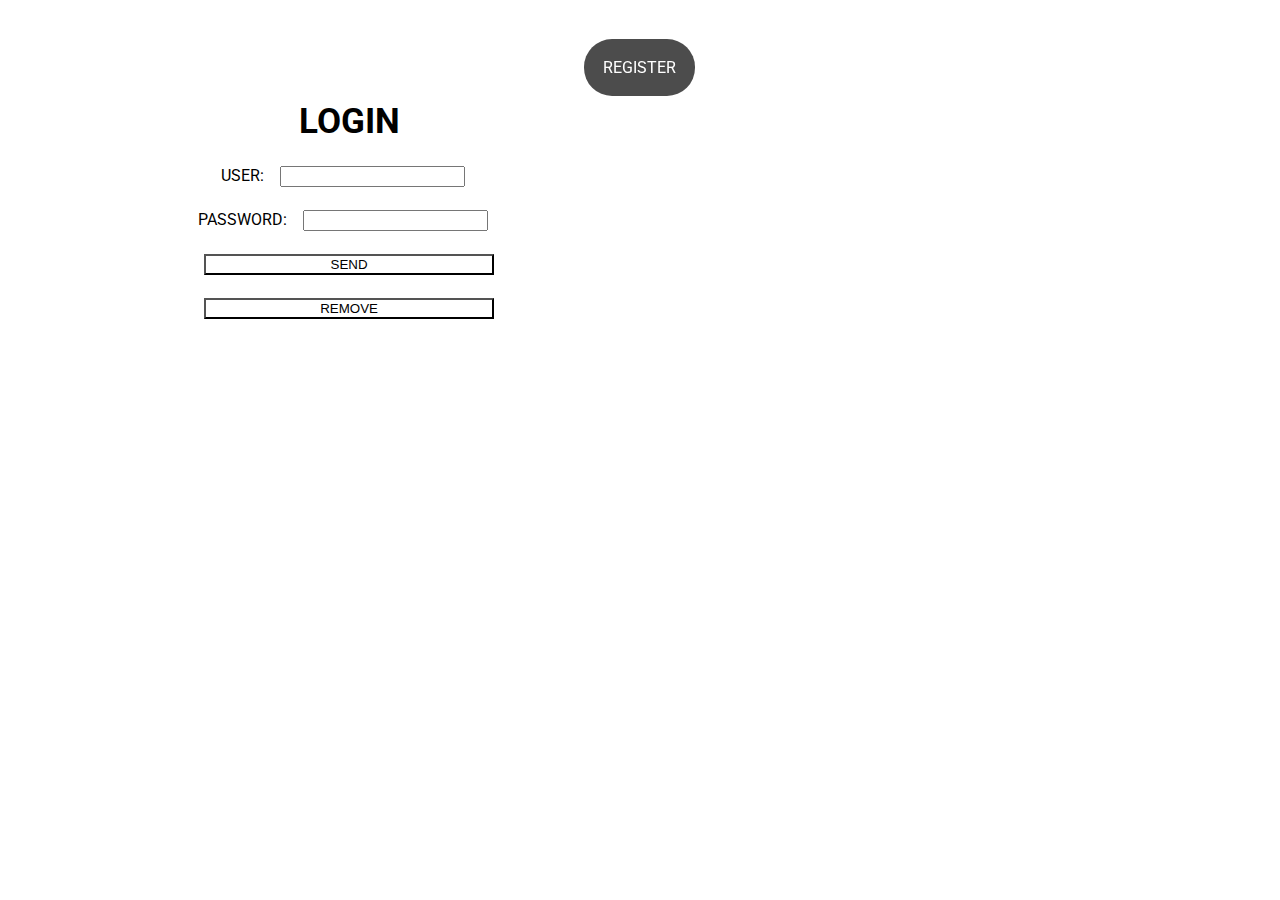
<file: index.html>
<html>
<head>
	<meta content="text/html" charset="UTF-8" http-equiv="content-type"/>
	<link rel="stylesheet" type="text/css" href="CSS/projecte.css" />
	<title>projecte</title>
</head>
<body>
    <div class="contingut_centrat">
        <a class="a_button" href="registre.html">REGISTER</a>
        <form class="formulari" action="http://localhost/daw2_m07uf1_projecte_grup09/acces.php" method="POST">
            <h1>LOGIN</h1>
            <label for="form_useri">USER:</label>
            <input maxlength="20" name="form_useri"  type="text"/><br/>
            <label for="form_passwordi">PASSWORD:</label>
            <input maxlength="20" name="form_passwordi"  type="password"/><br/>
            <input class="form_buttom" type="submit" value="SEND"/>
            <input class="form_buttom" type="reset" value="REMOVE"/>
        </form>
    </div>
</body>
</html>
</file>
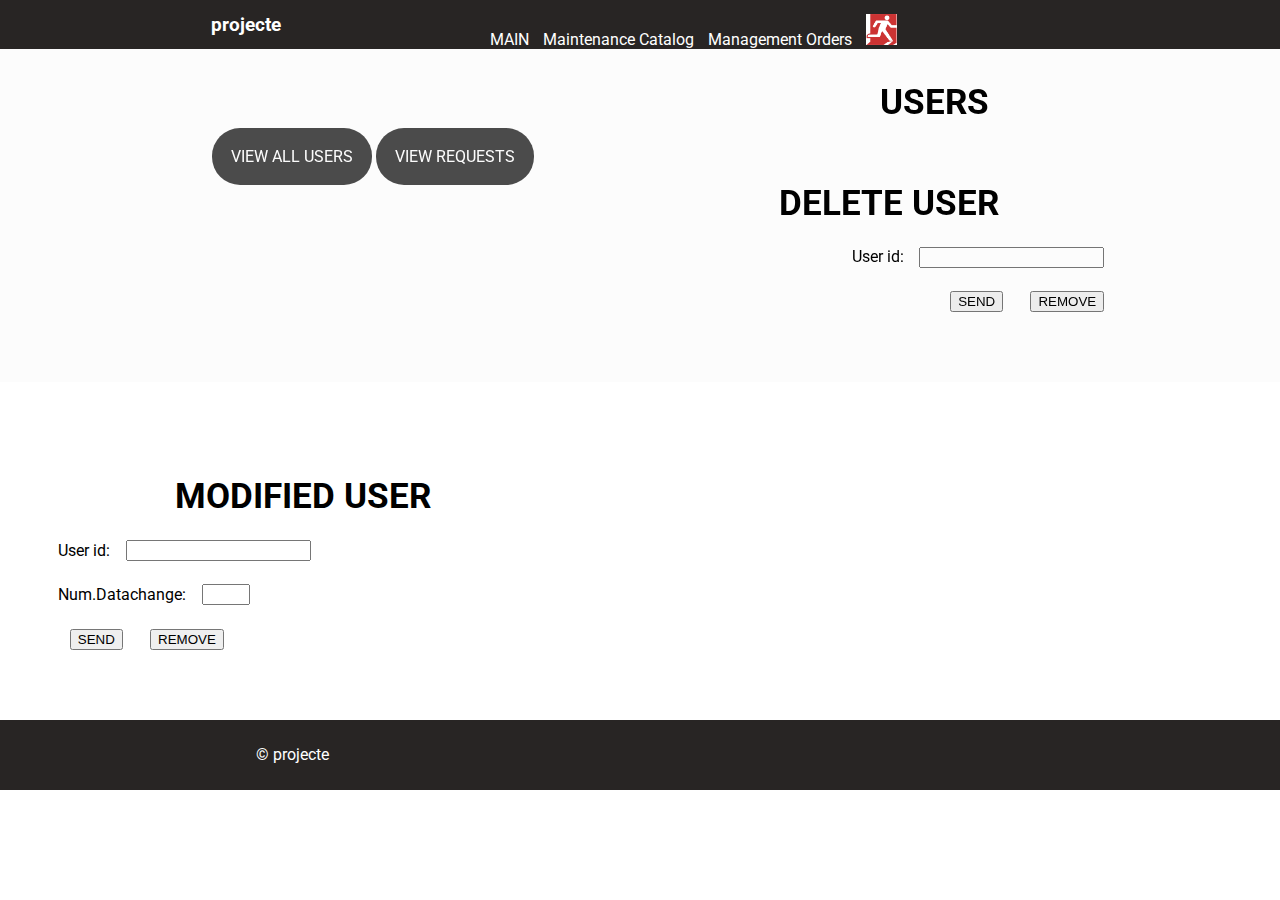
<file: adminprincipal.html>
<html>
<head>
	<meta content="text/html" charset="UTF-8" http-equiv="content-type"/>
	<link rel="stylesheet" type="text/css" href="CSS/projecte.css" />
	<script language="javascript" src="http://localhost/daw2_m07uf1_projecte_grup09/peticionsrecepcions/repPeticionsusersdelete.js"></script>
	<script language="javascript" src="http://localhost/daw2_m07uf1_projecte_grup09/peticionsrecepcions/repPeticionsusersmodified.js"></script>
	<title>projecte</title>
</head>
<body>
    <div id="capcalera">
		<h3>projecte</h3>
		<ul>
			<li><a href="adminprincipal.html">MAIN</a></li>
			<li><a href="maintenancecatalog.html">Maintenance Catalog</a></li>
			<li><a href="managementcommands.html">Management  Orders</a></li>
			<li><a href="logout.php"><img src="IMATGES/sortida.png" class="icona"/></a></li>
		</ul>
	</div>
	<div class="contingut_dret">
		<h1>USERS</h1>
		<a class="a_button" href="accions/visualitzardadestotsusuaris.php">VIEW ALL USERS</a>
		<a class="a_button" href="peticionsrecepcions/visualitzarpeticions.php">VIEW REQUESTS</a>
		<form id="formulari" class="formulari">
            <h1>DELETE USER</h1>
			<label for="form_iduser">User id:</label>
			<input maxlength="100" name="form_iduser" id="form_iduser" type="number"/><br/>
            <input class="form_buttom" type="button" value="SEND" onclick="commandPeticio();"/>
            <input class="form_buttom" type="button" value="REMOVE" onclick="netForm();"/>
		</form>
		<p id="resp"></p>
	</div>
	<div class="contingut_esquerre">
		<form id="formulari2" class="formulari">
            <h1>MODIFIED USER</h1>
			<label for="form_iduser">User id:</label>
			<input maxlength="100" name="form_iduser" id="form_iduser" type="number"/><br/>
			<label for="form_dataoption">Num.Datachange:</label>
			<input maxlength="100" name="form_dataoption" id="form_dataoption" min="2" max="7" type="number"/><br/>
            <input class="form_buttom" type="button" value="SEND" onclick="commandPeticio2();"/>
            <input class="form_buttom" type="button" value="REMOVE" onclick="netForm2();"/>
		</form>
		<p id="resp2"></p>
	</div>
	<div id="peudepagina">
		<p>© projecte</p>
	</div>
</body>
</html>
</file>
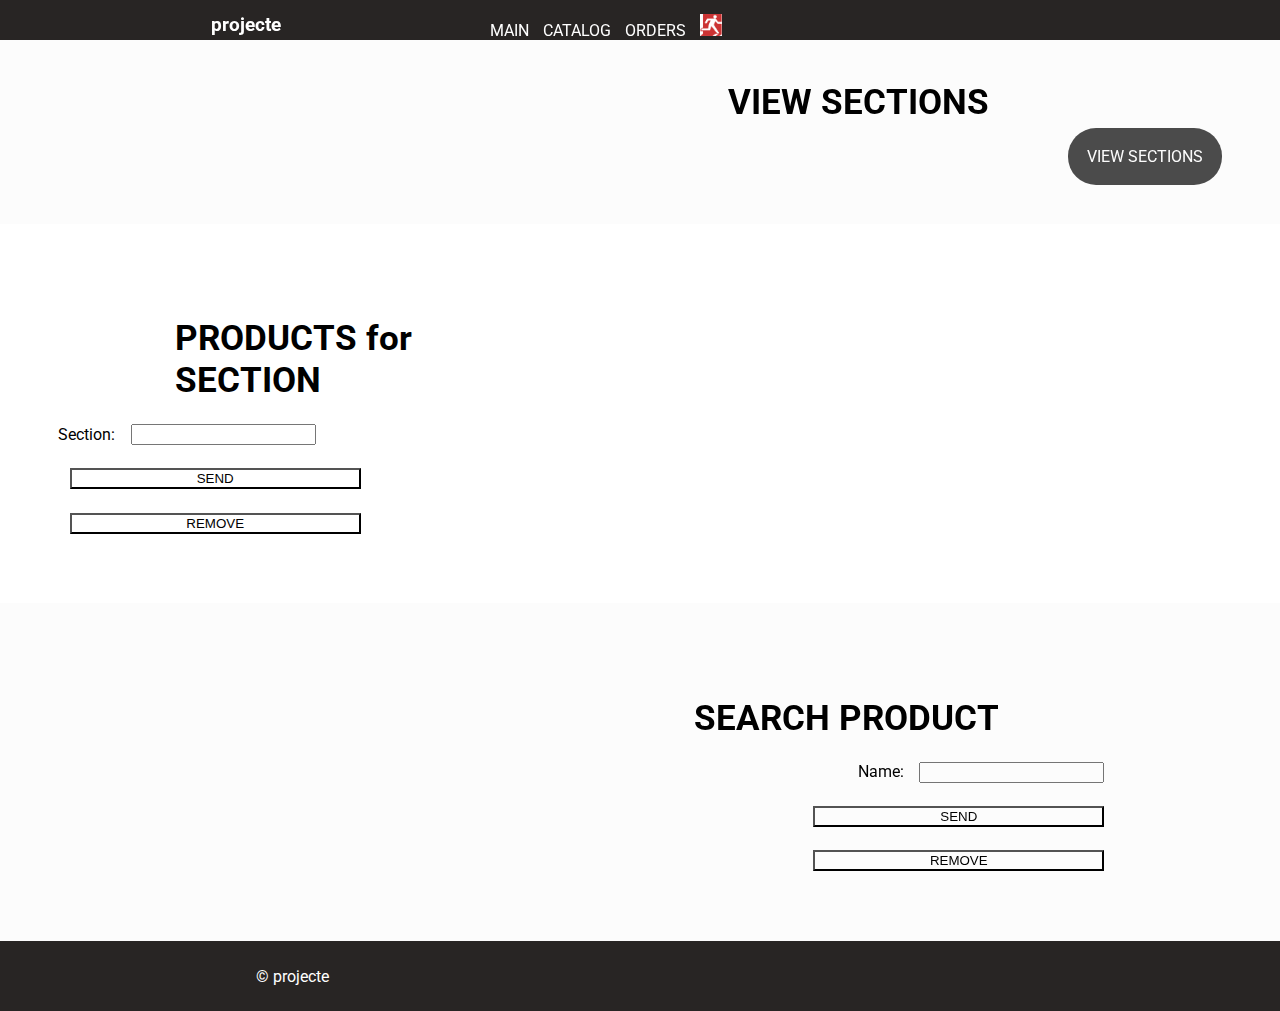
<file: catalog.html>
<html>
<head>
	<meta content="text/html" charset="UTF-8" http-equiv="content-type"/>
	<link rel="stylesheet" type="text/css" href="CSS/projecte.css" />
	<title>projecte</title>
</head>
<body>
    <div id="capcalera">
		<h3>projecte</h3>
		<ul>
			<li><a href="clientprincipal.html">MAIN</a></li>
			<li><a href="catalog.html">CATALOG</a></li>
			<li><a href="commands.html">ORDERS</a></li>
			<li><a href="logout.php"><img src="IMATGES/sortida.png" class="icona"/></a></li>
		</ul>
    </div>
    <div class="contingut_dret">
        <h1>VIEW SECTIONS</h1>
        <a class="a_button" href="accions/visualitzarseccions.php">VIEW SECTIONS</a>
    </div>  
    <div class="contingut_esquerre">
        <form class="formulari" action="http://localhost/daw2_m07uf1_projecte_grup09/accions/visualitzarproductesseccio.php" method="GET">
            <h1>PRODUCTS for SECTION</h1>
            <label for="form_code">Section:</label>
            <input maxlength="100" name="form_section"  type="text"/><br/>
            <input class="form_buttom" type="submit" value="SEND"/>
            <input class="form_buttom" type="reset" value="REMOVE"/>
        </form>
    </div>
    <div class="contingut_dret">
        <form class="formulari" action="http://localhost/daw2_m07uf1_projecte_grup09/accions/visualitzarproductedades.php" method="GET">
            <h1>SEARCH PRODUCT</h1>
            <label for="form_name">Name:</label>
            <input maxlength="100" name="form_name"  type="text"/><br/>
            <input class="form_buttom" type="submit" value="SEND"/>
            <input class="form_buttom" type="reset" value="REMOVE"/>
        </form>
    </div>
	<div id="peudepagina">
		<p>© projecte</p>
	</div>
</body>
</html>
</file>
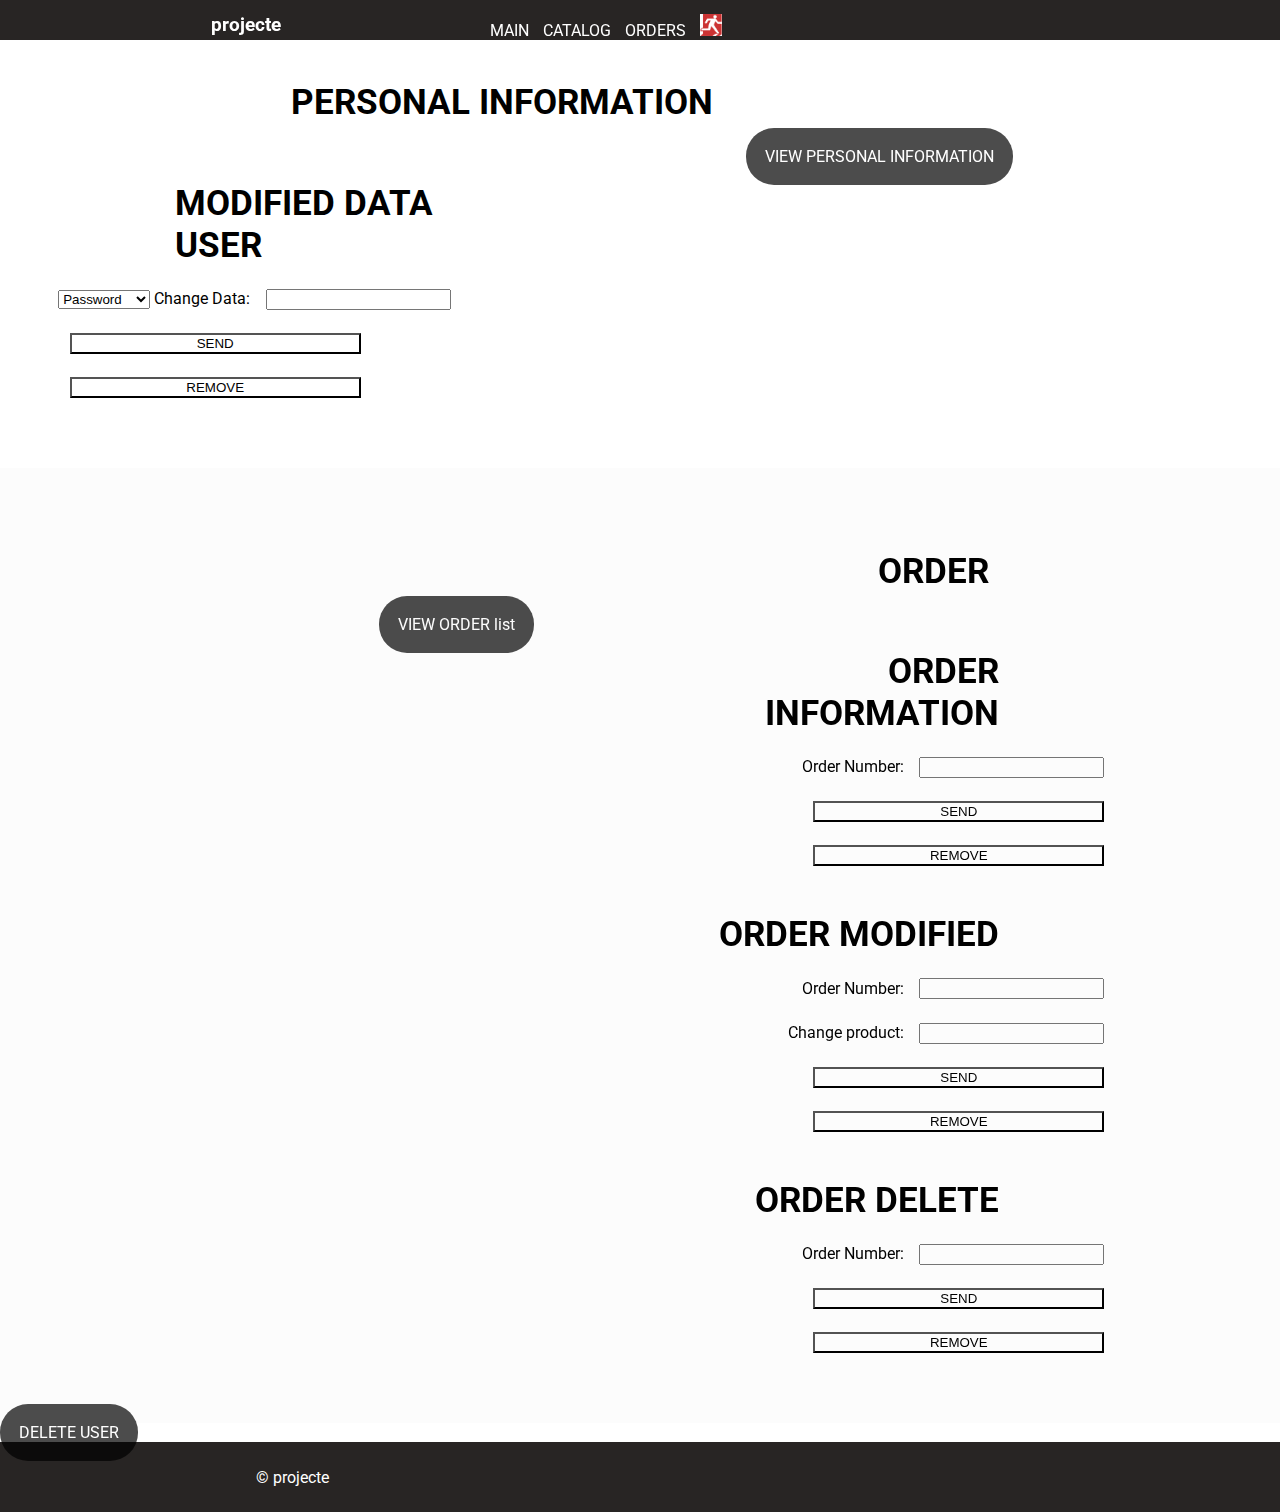
<file: clientprincipal.html>
<html>
<head>
	<meta content="text/html" charset="UTF-8" http-equiv="content-type"/>
	<link rel="stylesheet" type="text/css" href="CSS/projecte.css" />
	<title>Projecte</title>
</head>
<body>
    <div id="capcalera">
		<h3>projecte</h3>
		<ul>
			<li><a href="clientprincipal.html">MAIN</a></li>
			<li><a href="catalog.html">CATALOG</a></li>
			<li><a href="commands.html">ORDERS</a></li>
			<li><a href="logout.php"><img src="IMATGES/sortida.png" class="icona"/></a></li>
		</ul>
	</div>
	<div class="contingut_esquerre">
		<h1>PERSONAL INFORMATION</h1>
		<a class="a_button" href="accions/visualitzardadespersonals.php">VIEW PERSONAL INFORMATION</a>
		<form class="formulari" action="http://localhost/daw2_m07uf1_projecte_grup09/peticionsClient/modificaUser.php" method="POST">
			<h1>MODIFIED DATA USER</h1>
			<select id="form_dataoption" name="form_dataoption">
				<option value="2" selected="selected" >Password</option>
				<option value="3">All name</option>
				<option value="4">Phone</option>
				<option value="5">Email</option>
				<option value="6">Visa</option>
				<option value="7">Postal code</option>
			</select>
			<label for="form_changedata">Change Data:</label>
            <input maxlength="100" name="form_changedata"  type="text"/><br/>
            <input class="form_buttom" type="submit" value="SEND"/>
            <input class="form_buttom" type="reset" value="REMOVE"/>
		</form>
	</div>
	<div class="contingut_dret">
		<h1>ORDER</h1>
		<a class="a_button" href="accions/visualitzarllistacomandes.php">VIEW ORDER list</a>
		<form class="formulari" action="http://localhost/daw2_m07uf1_projecte_grup09/accions/visualitzarcomanda.php" method="GET">
            <h1>ORDER INFORMATION</h1>
            <label for="form_numcommand">Order Number:</label>
            <input name="form_numcommand"  type="number"/><br/>
            <input class="form_buttom" type="submit" value="SEND"/>
            <input class="form_buttom" type="reset" value="REMOVE"/>
		</form>
		<form class="formulari" action="http://localhost/daw2_m07uf1_projecte_grup09/peticionsClient/modificaComanda.php" method="POST">
            <h1>ORDER MODIFIED</h1>
            <label for="form_numcommand">Order Number:</label>
			<input name="form_numcommand"  type="number"/><br/>
			<label for="form_changeproduct">Change product:</label>
            <input maxlength="100" name="form_changeproduct"  type="text"/><br/>
            <input class="form_buttom" type="submit" value="SEND"/>
            <input class="form_buttom" type="reset" value="REMOVE"/>
		</form>
		<form class="formulari" action="http://localhost/daw2_m07uf1_projecte_grup09/peticionsClient/eliminaComanda.php" method="POST">
            <h1>ORDER DELETE</h1>
            <label for="form_numcommand">Order Number:</label>
			<input name="form_numcommand"  type="number"/><br/>
            <input class="form_buttom" type="submit" value="SEND"/>
            <input class="form_buttom" type="reset" value="REMOVE"/>
        </form>
	</div>
	<a class="a_button" href="http://localhost/daw2_m07uf1_projecte_grup09/peticionsClient/eliminaUser.php">DELETE USER</a>
	<div id="peudepagina">
		<p>© projecte</p>
	</div>
</body>
</html>
</file>
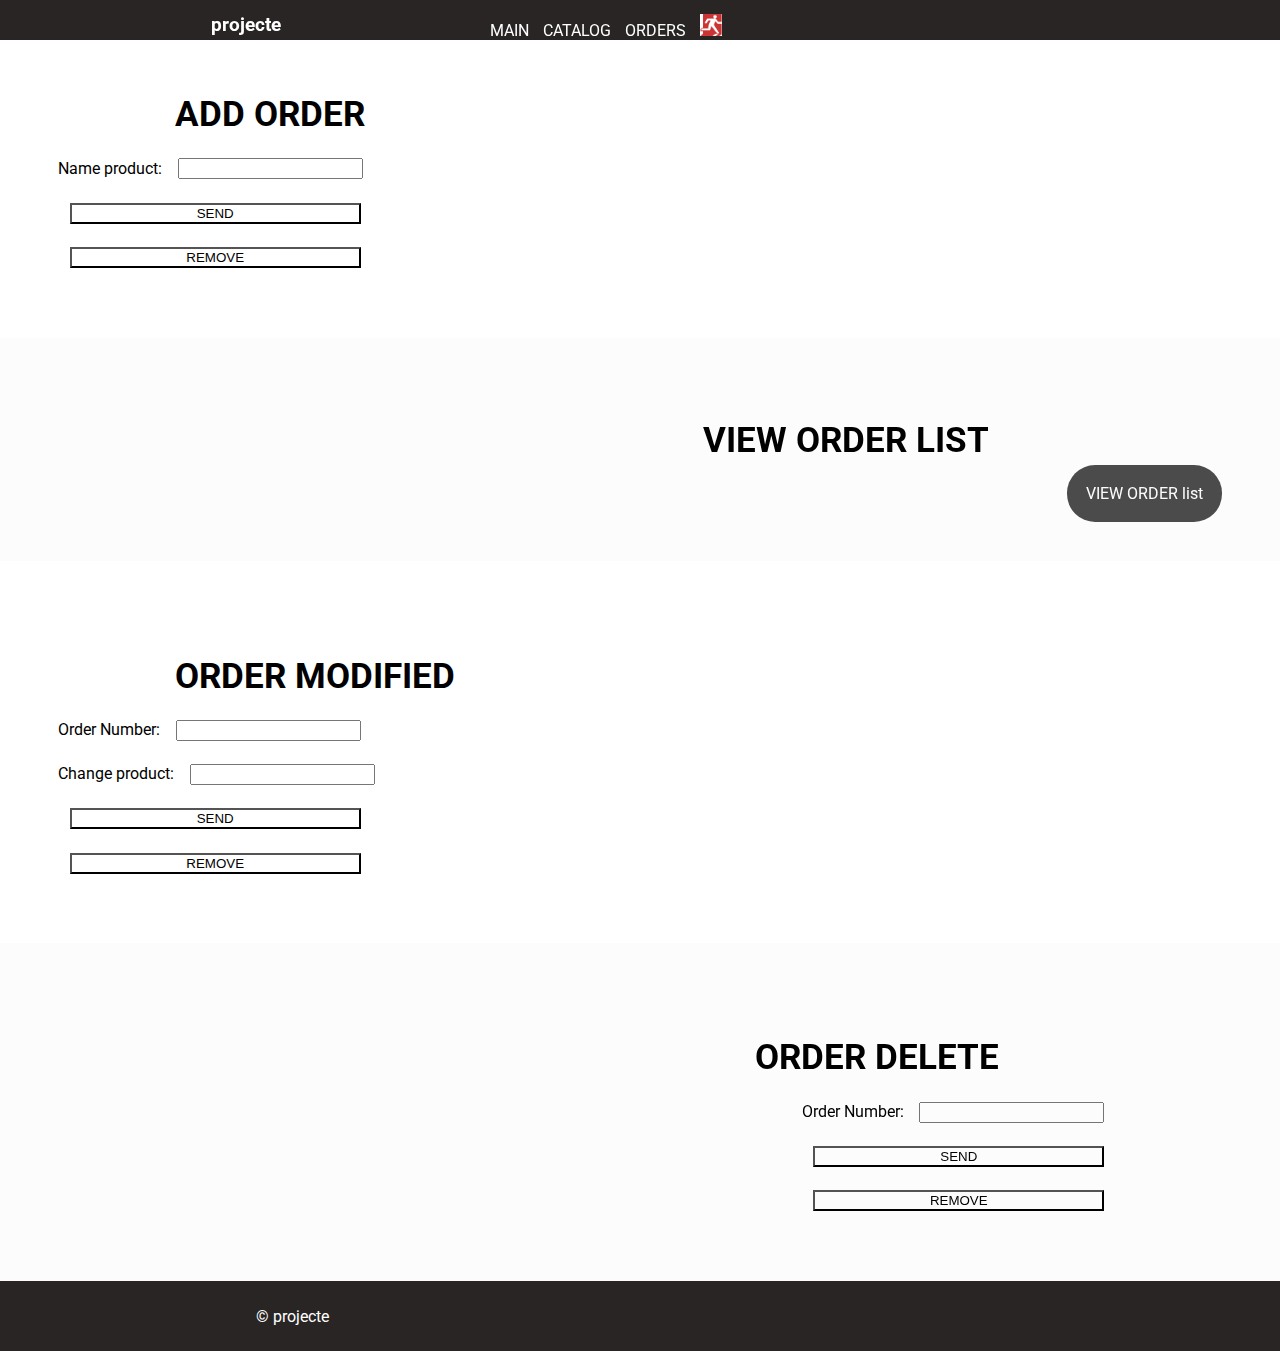
<file: commands.html>
<html>
<head>
	<meta content="text/html" charset="UTF-8" http-equiv="content-type"/>
	<link rel="stylesheet" type="text/css" href="CSS/projecte.css" />
	<title>Projecte</title>
</head>
<body>
    <div id="capcalera">
		<h3>projecte</h3>
		<ul>
			<li><a href="clientprincipal.html">MAIN</a></li>
			<li><a href="catalog.html">CATALOG</a></li>
			<li><a href="commands.html">ORDERS</a></li>
			<li><a href="logout.php"><img src="IMATGES/sortida.png" class="icona"/></a></li>
		</ul>
    </div>
    <div class="contingut_esquerre">
        <form class="formulari" action="http://localhost/daw2_m07uf1_projecte_grup09/accions/afegircomanda.php" method="POST">
            <h1>ADD ORDER</h1>
            <label for="form_name">Name product:</label>
            <input maxlength="100" name="form_name"  type="text"/><br/>
            <input class="form_buttom" type="submit" value="SEND"/>
            <input class="form_buttom" type="reset" value="REMOVE"/>
        </form>
    </div>
    <div class="contingut_dret">
        <h1>VIEW ORDER LIST</h1>
        <a class="a_button" href="accions/visualitzarllistacomandes.php">VIEW ORDER list</a>
    </div>
    <div class="contingut_esquerre">
    <form class="formulari" action="http://localhost/daw2_m07uf1_projecte_grup09/peticionsClient/modificaComanda.php" method="POST">
        <h1>ORDER MODIFIED</h1>
        <label for="form_numcommand">Order Number:</label>
        <input name="form_numcommand"  type="number"/><br/>
        <label for="form_changeproduct">Change product:</label>
        <input maxlength="100" name="form_changeproduct"  type="text"/><br/>
        <input class="form_buttom" type="submit" value="SEND"/>
        <input class="form_buttom" type="reset" value="REMOVE"/>
    </form>
    </div>
    <div class="contingut_dret">
        <form class="formulari" action="http://localhost/daw2_m07uf1_projecte_grup09/peticionsClient/eliminaComanda.php" method="POST">
            <h1>ORDER DELETE </h1>
            <label for="form_numcommand">Order Number:</label>
            <input name="form_numcommand"  type="number"/><br/>
            <input class="form_buttom" type="submit" value="SEND"/>
            <input class="form_buttom" type="reset" value="REMOVE"/>
        </form>
    </div>
	<div id="peudepagina">
		<p>© projecte</p>
	</div>
</body>
</html>
</file>
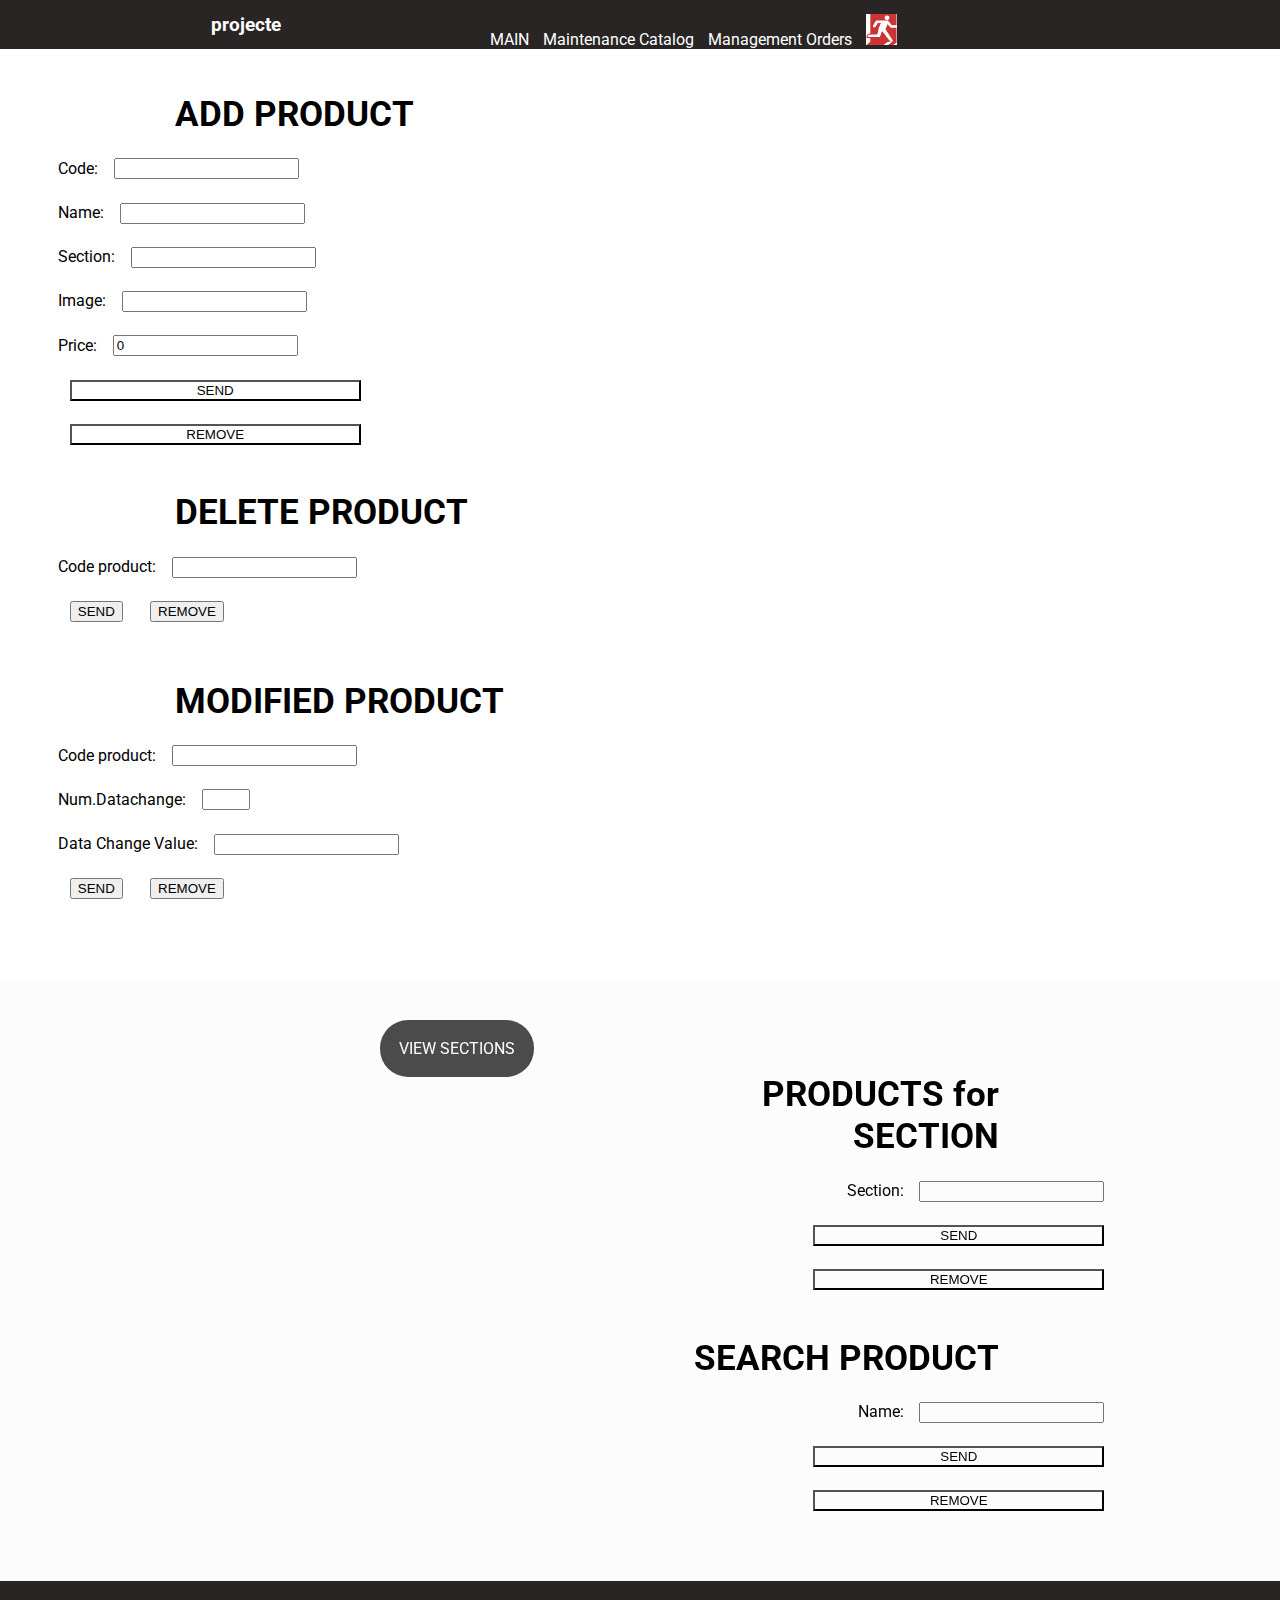
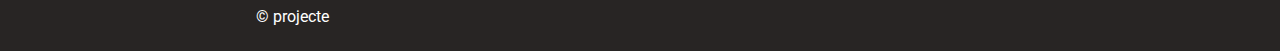
<file: maintenancecatalog.html>
<html>
<head>
	<meta content="text/html" charset="UTF-8" http-equiv="content-type"/>
    <link rel="stylesheet" type="text/css" href="CSS/projecte.css" />
    <script language="javascript" src="http://localhost/daw2_m07uf1_projecte_grup09/accions/eliminarproducte.js"></script>
    <script language="javascript" src="http://localhost/daw2_m07uf1_projecte_grup09/accions/modificarproducte.js"></script>
	<title>Projecte</title>
</head>
<body>
    <div id="capcalera">
		<h3>projecte</h3>
		<ul>
			<li><a href="adminprincipal.html">MAIN</a></li>
			<li><a href="maintenancecatalog.html">Maintenance Catalog</a></li>
			<li><a href="managementcommands.html">Management  Orders</a></li>
			<li><a href="logout.php"><img src="IMATGES/sortida.png" class="icona"/></a></li>
		</ul>
	</div>
	<div class="contingut_esquerre">
        <form class="formulari" action="http://localhost/daw2_m07uf1_projecte_grup09/accions/afegirproducte.php" method="POST">
            <h1>ADD PRODUCT</h1>
            <label for="form_code">Code:</label>
            <input maxlength="100" name="form_code"  type="text"/><br/>
            <label for="form_name">Name:</label>
            <input maxlength="500" name="form_name"  type="text"/><br/>
            <label for="form_section">Section:</label>
            <input maxlength="150" name="form_section"  type="text"/><br/>
            <label for="form_image">Image:</label>
            <input maxlength="200" name="form_image"  type="text"/><br/>
            <label for="form_price">Price:</label>
            <input name="form_price"  value='0' type="number" step=".01"/><br/>
            <input class="form_buttom" type="submit" value="SEND"/>
            <input class="form_buttom" type="reset" value="REMOVE"/>
        </form>
        <form id="formulari" class="formulari">
            <h1>DELETE PRODUCT</h1>
			<label for="form_codeproduct">Code product:</label>
			<input maxlength="100" name="form_codeproduct" id="form_codeproduct" type="text"/><br/>
            <input class="form_buttom" type="button" value="SEND" onclick="commandPeticio();"/>
            <input class="form_buttom" type="button" value="REMOVE" onclick="netForm();"/>
            <p id="resp"></p>
        </form>
        <form id="formulari2" class="formulari">
            <h1>MODIFIED PRODUCT</h1>
			<label for="form_codeproduct">Code product:</label>
			<input maxlength="100" name="form_codeproduct" id="form_codeproduct" type="text"/><br/>
			<label for="form_dataoption">Num.Datachange:</label>
            <input maxlength="100" name="form_dataoption" id="form_dataoption" min="2" max="4" type="number"/><br/>
            <label for="form_changedata">Data Change Value:</label>
			<input maxlength="300" name="form_changedata" id="form_changedata" type="text"/><br/>
            <input class="form_buttom" type="button" value="SEND" onclick="commandPeticio2();"/>
            <input class="form_buttom" type="button" value="REMOVE" onclick="netForm2();"/>
            <p id="resp2"></p>
        </form>
    </div>
    <div class="contingut_dret">
        <a class="a_button" href="accions/visualitzarseccions.php">VIEW SECTIONS</a>
        <form class="formulari" action="http://localhost/daw2_m07uf1_projecte_grup09/accions/visualitzarproductesseccio.php" method="GET">
            <h1>PRODUCTS for SECTION</h1>
            <label for="form_code">Section:</label>
            <input maxlength="100" name="form_section"  type="text"/><br/>
            <input class="form_buttom" type="submit" value="SEND"/>
            <input class="form_buttom" type="reset" value="REMOVE"/>
        </form>
        <form class="formulari" action="http://localhost/daw2_m07uf1_projecte_grup09/accions/visualitzarproductedades.php" method="GET">
            <h1>SEARCH PRODUCT</h1>
            <label for="form_name">Name:</label>
            <input maxlength="100" name="form_name"  type="text"/><br/>
            <input class="form_buttom" type="submit" value="SEND"/>
            <input class="form_buttom" type="reset" value="REMOVE"/>
        </form>
    </div>
	<div id="peudepagina">
		<p>© projecte</p>
	</div>
</body>
</html>
</file>
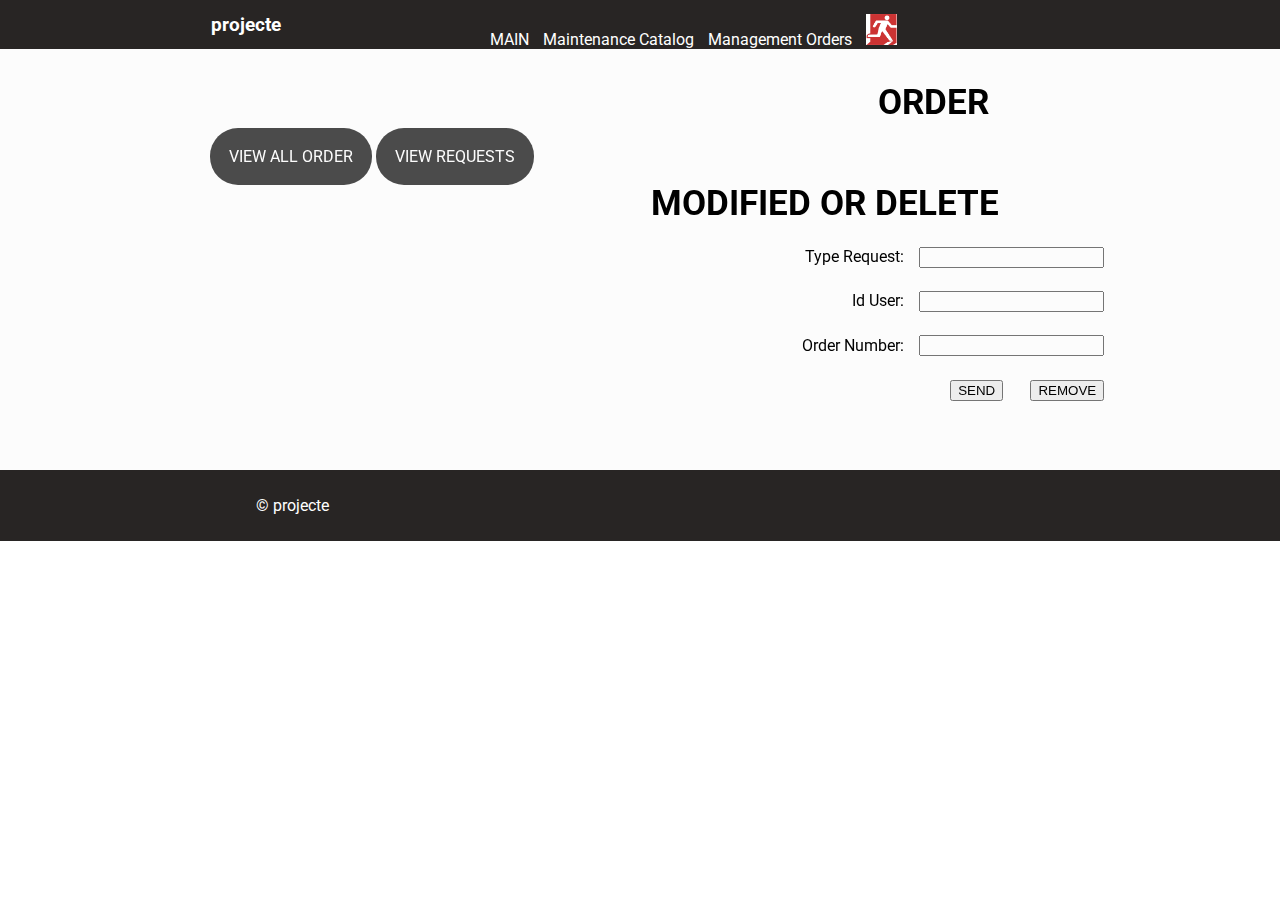
<file: managementcommands.html>
<html>
<head>
	<meta content="text/html" charset="UTF-8" http-equiv="content-type"/>
	<link rel="stylesheet" type="text/css" href="CSS/projecte.css" />
	<script language="javascript" src="http://localhost/daw2_m07uf1_projecte_grup09/peticionsrecepcions/repPeticionscommands.js"></script>
	<title>Projecte</title>
</head>
<body>
    <div id="capcalera">
		<h3>projecte</h3>
		<ul>
			<li><a href="adminprincipal.html">MAIN</a></li>
			<li><a href="maintenancecatalog.html">Maintenance Catalog</a></li>
			<li><a href="managementcommands.html">Management  Orders</a></li>
			<li><a href="logout.php"><img src="IMATGES/sortida.png" class="icona"/></a></li>
		</ul>
	</div>
	<div class="contingut_dret">
		<h1>ORDER</h1>
		<a class="a_button" href="accions/visualitzartotescomandes.php">VIEW ALL ORDER</a>
		<a class="a_button" href="peticionsrecepcions/visualitzarpeticions.php">VIEW REQUESTS</a>
		<form id="formulari" class="formulari">
            <h1>MODIFIED OR DELETE</h1>
            <label for="form_typerequest">Type Request:</label>
			<input name="form_typerequest" id="form_typerequest" type="text"/><br/>
			<label for="form_iduser">Id User:</label>
			<input maxlength="100" name="form_iduser" id="form_iduser" type="number"/><br/>
			<label for="form_numcommand">Order Number:</label>
            <input maxlength="100" name="form_numcommand" id="form_numcommand" type="number"/><br/>
            <input class="form_buttom" type="button" value="SEND" onclick="commandPeticio();"/>
            <input class="form_buttom" type="button" value="REMOVE" onclick="netForm();"/>
		</form>
		<p id="resp"></p>
	</div>
	<div id="peudepagina">
		<p>© projecte</p>
	</div>
</body>
</html>
</file>
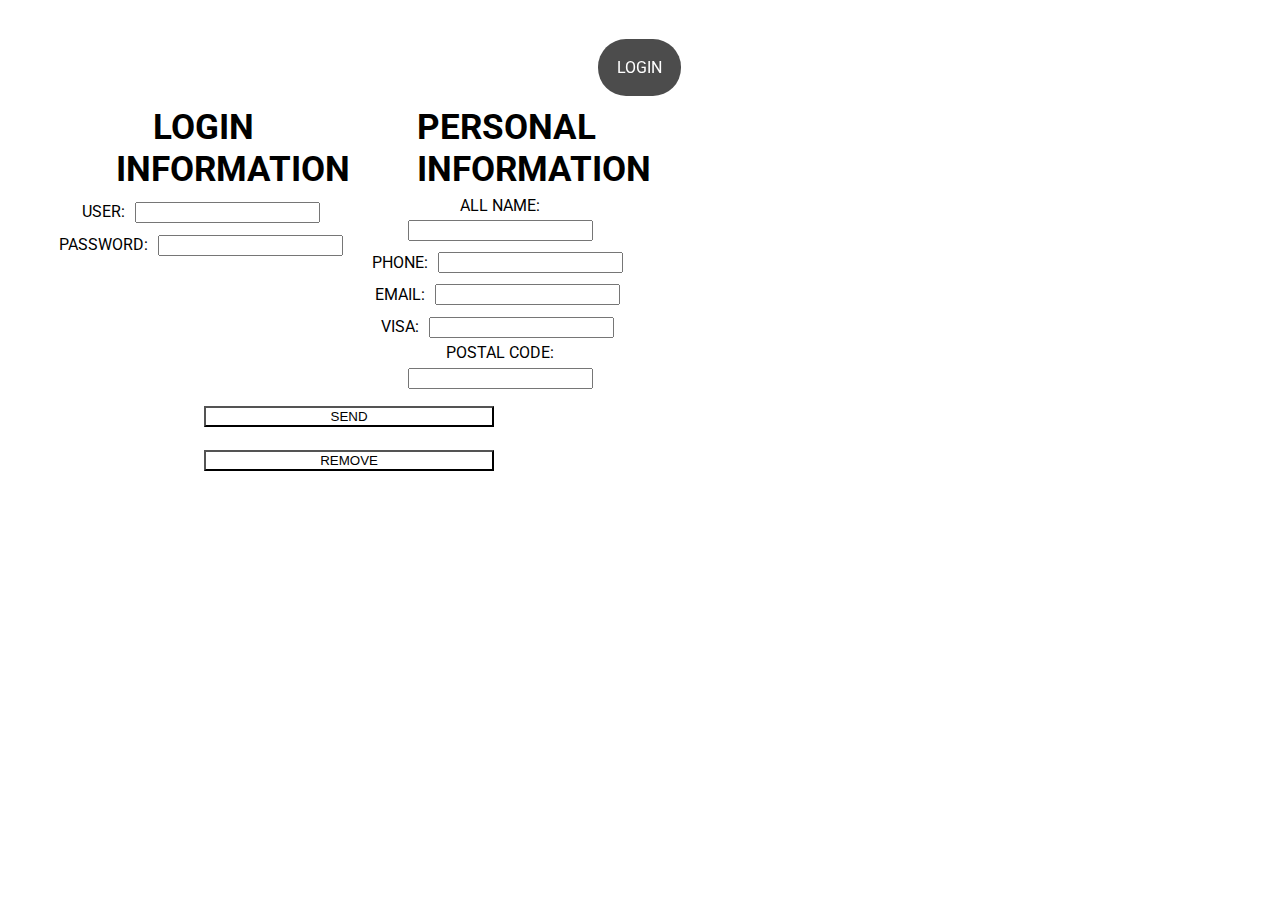
<file: registre.html>
<html>
<head>
	<meta content="text/html" charset="UTF-8" http-equiv="content-type"/>
	<link rel="stylesheet" type="text/css" href="CSS/projecte.css" />
	<title>projecte</title>
</head>
<body>
    <div class="contingut_centrat">
        <a class="a_button" href="index.html">LOGIN</a>
        <form class="formulari" action="http://localhost/daw2_m07uf1_projecte_grup09/registre.php" method="POST"> 
            <div class="form_left">
                <h1>LOGIN INFORMATION</h1>
                <label for="form_userr">USER:</label>
                <input maxlength="20" name="form_userr"  type="text"/><br/>
                <label for="form_passwordr">PASSWORD:</label>
                <input maxlength="20" name="form_passwordr"  type="password"/><br/>
            </div>
            <div class="form_right">
                <h1>PERSONAL INFORMATION</h1>
                <label for="form_allnamer">ALL NAME:</label>
                <input maxlength="100" name="form_allnamer"  type="text"/><br/>
                <label for="form_phoner">PHONE:</label>
                <input name="form_phoner"  type="number"/><br/>
                <label for="form_emailr">EMAIL:</label>
                <input maxlength="40" name="form_emailr"  type="email"/><br/>
                <label for="form_visar">VISA:</label>
                <input name="form_visar"  type="number"/><br/>
                <label for="form_postalr">POSTAL CODE:</label>
                <input maxlength="40" name="form_postalr" type="text"/><br/>
            </div>
            <input class="form_buttom" type="submit" value="SEND"/>
            <input class="form_buttom" type="reset" value="REMOVE"/>
        </form>
    </div>
</body>
</html>
</file>
<file: CSS/projecte.css>
/*Fonts*/
@import url('https://fonts.googleapis.com/css2?family=Roboto:wght@300;400;500;700&display=swap');


/*GENERALS */
*::selection {
    background: yellow;
    color:red;
    text-shadow: 1px 1px white;
}
body{
    color:black;
    font-size: 1em;
    margin: 0% 9.1% 0% 0%;
    font-family: 'Roboto', sans-serif;
    background-color: white;
}



a{
    text-decoration: none;
    color: white;
}

div{
    width: 100%;
    float: left;
    position: static;
    padding: 5%;
    margin: 0%;
    z-index: 0;
}


li{
    display: inline;
    text-align: center;
    margin: 0 10px 0 0; 
}

h1{
    margin:2% 20%;
    font-size: 2.2em;
	transition:all .3s ease-in-out;
}
h1:hover{
    transform:translate(2%);
}
p{
    margin:2% 20%;
    font-size: 1em;
   
}
img{
	transition:all .3s ease-in-out;
}
img:hover{
    transform: scale(1.1);
}


input{
    margin: 2%;
}
input:focus, textarea:focus {
    color: red;
  }

input[type="submit"],input[type="reset"] {
    width:50%;
    background-color: white;
}


/*enllaços especials*/
.a_button{
    background-color: black;
    filter: opacity(70%);
    border-radius: 28px;
    padding: 19px;
	transition:all .3s ease-in-out;
}

.a_button:hover{
    background-color: green;
    filter: brightness(98%);
}


/*imatges */


.imatgeX2{
    width: 20%;
}
.imatgeX1redondo{
    width: 15%;
    border-radius: 50%;
}
.imatgeX1{
    width: 15%;
    margin: 2%;
    box-shadow: 2px 2px 2px rgb(238, 208, 157),2px 2px 2px white;
}
.icona{
    width: 5%;
}

/*capcalera*/
#capcalera,#peudepagina{
    width: 110%;
    position: fixed;
    background-color:#282524;
    margin: 0%;
    padding: 0%;
    z-index: 1;
}
#capcalera > ul{
    float: left;
    margin: 1% 0% 0% 12%;
}
#capcalera > ul>li>a{
    color:white;
    font-size: 1em;
}
#capcalera > ul>li>a:hover{
    color:rgb(238, 208, 157);
}
#capcalera > h3{
    float:left;
    color: white;
    margin: 1% 0% 0% 15%;
}


/*CONTINGUT */
.contingut_centrat{
    text-align: center;
    background-color: white;
}
.contingut_dret{
    text-align: right;
    filter: brightness(99%);
    background-color: white;
}

.contingut_esquerre{
    text-align: left;
	transition:all .3s ease-in-out;
}
.contingut_esquerre:hover{
    transform:translate(2%);
}

/*Formulari*/
.contingut_centrat > .formulari{
    float: center;
}
.contingut_esquerre > .formulari{
    float: left;
}
.contingut_dret > .formulari{
    float: right;
}
.formulari{
    width:50%;	
    padding: 0%;
    margin: 2% 9.1% 0% 0%;
}
.form_left{
    float:left;
    width:50%;
    margin: 0%;
    padding: 0%;
}
.form_right{
    float:right;
    width:48%;
    padding: 0%;
}
#form_comment{
	width:80%;
	height:100px;
	
}
.form_button{
	transition:all .3s ease-in-out;
}
.form_buttom:hover{
    background-color:gray;
}


/*Peu de pagina */
#peudepagina{
    position: static;
    bottom: 0%;
    color: white;
}
</file>
